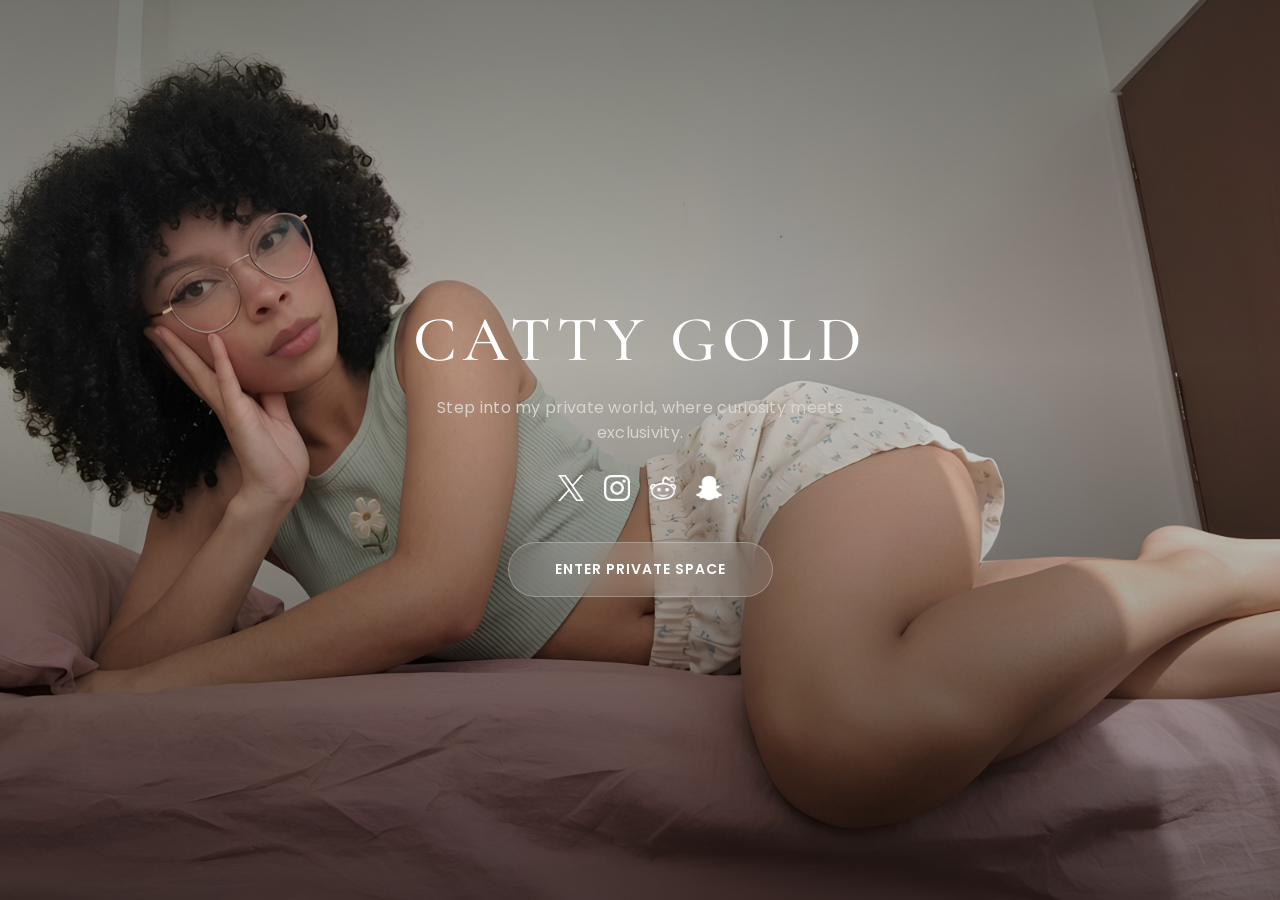
<file: index.html>
<!DOCTYPE html>
<html lang="es">
<head>
  <meta charset="UTF-8">
  <meta name="viewport" content="width=device-width, initial-scale=1.0">
  <title>Catty Gold</title>
  <link rel="icon" href="img/favicon.png" type="image/png">
  <link rel="preconnect" href="https://fonts.googleapis.com">
  <link rel="preconnect" href="https://fonts.gstatic.com" crossorigin>
  <link href="https://fonts.googleapis.com/css2?family=Cormorant+Garamond:wght@500;600&family=Poppins:wght@400;500;600&display=swap" rel="stylesheet">
  <link rel="stylesheet" href="style.css">
</head>
<body>

  <div class="fondo-landing"></div>
  <div class="overlay-landing"></div>

  <div class="landing-contenedor vista-pagina">

    <h1 class="landing-titulo">Catty Gold</h1>

    <p class="landing-texto">Step into my private world, where curiosity meets exclusivity.</p>

    <div class="landing-redes">
      <a href="https://x.com/Kitty_Cat_l0" target="_blank">
        <img src="img/x.png" alt="X (Twitter)">
      </a>
      <a href="https://www.instagram.com/catty_gold._?stkn=MTkxZTkweG84ZDV4bg==" target="_blank">
        <img src="img/instagram.png" alt="Instagram">
      </a>
      <a href="https://www.reddit.com/u/Catty_Gold/s/R7cvDO1Dnd" target="_blank">
        <img src="img/reddit.png" alt="Reddit">
      </a>
      <a href="https://www.snapchat.com/add/catty_gold?share_id=ytNeliYaeS0&locale=en-GB" target="_blank">
        <img src="img/snapchat.png" alt="Snapchat">
      </a>
    </div>

    <button id="btn-entrar" class="landing-boton">Enter Private Space</button>

  </div>

  <!-- Modal / age verification -->
  <div id="modal-edad" class="modal-overlay" hidden>
    <div class="modal-caja">
      <h2>Age Verification</h2>
      <p>This site contains material intended for adults (18+). Please confirm that you are 18 years of age or older.</p>
      <div class="modal-botones">
        <button id="btn-si" class="modal-btn si">Yes, I am 18 or older</button>
        <button id="btn-no" class="modal-btn no">No, take me back</button>
      </div>
    </div>
  </div>

  <script>
    const btnEntrar = document.getElementById('btn-entrar');
    const modal = document.getElementById('modal-edad');
    const btnSi = document.getElementById('btn-si');
    const btnNo = document.getElementById('btn-no');

    function irA(url) {
      const vista = document.querySelector('.vista-pagina');
      if (vista) vista.classList.add('pagina-saliendo');
      setTimeout(() => {
        window.location.href = url;
      }, 550);
    }

    btnEntrar.addEventListener('click', () => {
      if (sessionStorage.getItem('edadVerificada') === 'true') {
        irA('index-second.html');
      } else {
        modal.hidden = false;
      }
    });

    btnSi.addEventListener('click', () => {
      sessionStorage.setItem('edadVerificada', 'true');
      irA('index-second.html');
    });

    btnNo.addEventListener('click', () => {
      irA('index.html');
    });

    window.addEventListener('DOMContentLoaded', () => {
      const vista = document.querySelector('.vista-pagina');
      if (vista) {
        requestAnimationFrame(() => vista.classList.add('pagina-cargada'));
      }
    });
  </script>

</body>
</html>
</file>
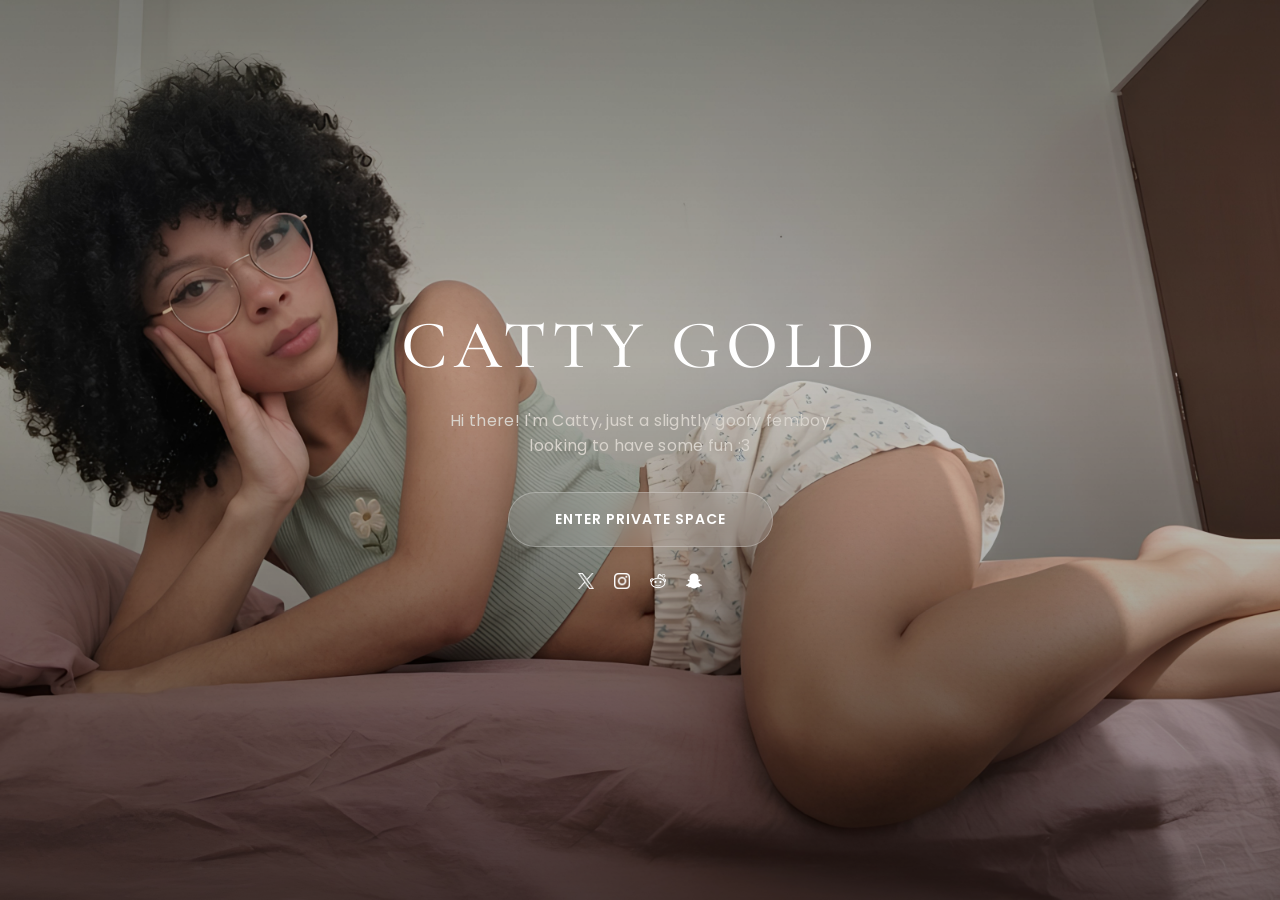
<file: index-second.html>
<!DOCTYPE html>
<html lang="es">
<head>
  <meta charset="UTF-8">
  <meta name="viewport" content="width=device-width, initial-scale=1.0">
  <title>Catty Gold</title>
  <link rel="icon" href="img/favicon.png" type="image/png">
  <link rel="preconnect" href="https://fonts.googleapis.com">
  <link rel="preconnect" href="https://fonts.gstatic.com" crossorigin>
  <link href="https://fonts.googleapis.com/css2?family=Poppins:wght@400;500;600;700&family=Oswald:wght@500;600&family=Cormorant+Garamond:wght@500&display=swap" rel="stylesheet">
  <link rel="stylesheet" href="style-second.css">
</head>
<body>

  <!-- ===================== LAYOUT A: LANDING ===================== -->
  <div id="landing" hidden>
    <div class="fondo-landing"></div>
    <div class="overlay-landing"></div>

    <div class="landing-contenedor vista-pagina" id="landing-contenido">
      <h1 class="landing-titulo">Catty Gold</h1>
      <p class="landing-texto">Hi there! I'm Catty, just a slightly goofy femboy looking to have some fun :3 </p>

      <button class="landing-boton" id="btn-entrar">ENTER PRIVATE SPACE</button>

      <div class="landing-redes">
        <a href="https://x.com/Kitty_Cat_l0" target="_blank">
          <img src="img/x.png" alt="X (Twitter)">
        </a>
        <a href="https://www.instagram.com/catty_gold._?stkn=MTkxZTkweG84ZDV4bg==" target="_blank">
          <img src="img/instagram.png" alt="Instagram">
        </a>
        <a href="https://www.reddit.com/u/Catty_Gold/s/R7cvDO1Dnd" target="_blank">
          <img src="img/reddit.png" alt="Reddit">
        </a>
        <a href="https://www.snapchat.com/add/catty_gold?share_id=ytNeliYaeS0&locale=en-GB" target="_blank">
          <img src="img/snapchat.png" alt="Snapchat">
        </a>
      </div>
    </div>
  </div>

  <div id="fondo-oscuro" hidden></div>

  <!-- ===================== LAYOUT B: ESPACIO PRIVADO ===================== -->
  <div id="espacio-privado" hidden>
    <h2 class="espacio-titulo">
      <span class="estrella-nombre">★</span>
      Catty Gold
      <span class="estrella-nombre">★</span>
    </h2>
    <div class="separador-titulo" aria-hidden="true"></div>

    <div class="escritorio-destacadas escritorio-ancho">
      <div class="escritorio-destacada escritorio-destacada--of">
        <svg class="marco-neon-card" aria-hidden="true">
          <defs>
            <filter id="brillo-neon-card-of" x="-30%" y="-30%" width="160%" height="160%">
              <feGaussianBlur in="SourceGraphic" stdDeviation="1.5" result="b1"/>
              <feGaussianBlur in="SourceGraphic" stdDeviation="5" result="b2"/>
              <feMerge>
                <feMergeNode in="b2"/>
                <feMergeNode in="b1"/>
                <feMergeNode in="SourceGraphic"/>
              </feMerge>
            </filter>
          </defs>
          <g filter="url(#brillo-neon-card-of)">
            <rect class="tc9" width="100%" height="100%" rx="24" ry="24" pathLength="100"/>
            <rect class="tc8" width="100%" height="100%" rx="24" ry="24" pathLength="100"/>
            <rect class="tc7" width="100%" height="100%" rx="24" ry="24" pathLength="100"/>
            <rect class="tc6" width="100%" height="100%" rx="24" ry="24" pathLength="100"/>
            <rect class="tc5" width="100%" height="100%" rx="24" ry="24" pathLength="100"/>
            <rect class="tc4" width="100%" height="100%" rx="24" ry="24" pathLength="100"/>
            <rect class="tc3" width="100%" height="100%" rx="24" ry="24" pathLength="100"/>
            <rect class="tc2" width="100%" height="100%" rx="24" ry="24" pathLength="100"/>
            <rect class="tc1" width="100%" height="100%" rx="24" ry="24" pathLength="100"/>
          </g>
        </svg>
        <svg class="marco-neon-card marco-neon-card-b" aria-hidden="true">
          <g filter="url(#brillo-neon-card-of)">
            <rect class="tc9" width="100%" height="100%" rx="24" ry="24" pathLength="100"/>
            <rect class="tc8" width="100%" height="100%" rx="24" ry="24" pathLength="100"/>
            <rect class="tc7" width="100%" height="100%" rx="24" ry="24" pathLength="100"/>
            <rect class="tc6" width="100%" height="100%" rx="24" ry="24" pathLength="100"/>
            <rect class="tc5" width="100%" height="100%" rx="24" ry="24" pathLength="100"/>
            <rect class="tc4" width="100%" height="100%" rx="24" ry="24" pathLength="100"/>
            <rect class="tc3" width="100%" height="100%" rx="24" ry="24" pathLength="100"/>
            <rect class="tc2" width="100%" height="100%" rx="24" ry="24" pathLength="100"/>
            <rect class="tc1" width="100%" height="100%" rx="24" ry="24" pathLength="100"/>
          </g>
        </svg>
        <a href="https://onlyfans.com/catty_gold" class="tarjeta destacada" target="_blank">
          <img src="img/banner3.png" alt="OnlyFans | Catty Gold">
        </a>
      </div>

      <div class="escritorio-destacada escritorio-destacada--fansly">
        <svg class="marco-neon-card" aria-hidden="true">
          <defs>
            <filter id="brillo-neon-card-fansly" x="-30%" y="-30%" width="160%" height="160%">
              <feGaussianBlur in="SourceGraphic" stdDeviation="1.5" result="b1"/>
              <feGaussianBlur in="SourceGraphic" stdDeviation="5" result="b2"/>
              <feMerge>
                <feMergeNode in="b2"/>
                <feMergeNode in="b1"/>
                <feMergeNode in="SourceGraphic"/>
              </feMerge>
            </filter>
          </defs>
          <g filter="url(#brillo-neon-card-fansly)">
            <rect class="tc9" width="100%" height="100%" rx="24" ry="24" pathLength="100"/>
            <rect class="tc8" width="100%" height="100%" rx="24" ry="24" pathLength="100"/>
            <rect class="tc7" width="100%" height="100%" rx="24" ry="24" pathLength="100"/>
            <rect class="tc6" width="100%" height="100%" rx="24" ry="24" pathLength="100"/>
            <rect class="tc5" width="100%" height="100%" rx="24" ry="24" pathLength="100"/>
            <rect class="tc4" width="100%" height="100%" rx="24" ry="24" pathLength="100"/>
            <rect class="tc3" width="100%" height="100%" rx="24" ry="24" pathLength="100"/>
            <rect class="tc2" width="100%" height="100%" rx="24" ry="24" pathLength="100"/>
            <rect class="tc1" width="100%" height="100%" rx="24" ry="24" pathLength="100"/>
          </g>
        </svg>
        <svg class="marco-neon-card marco-neon-card-b" aria-hidden="true">
          <g filter="url(#brillo-neon-card-fansly)">
            <rect class="tc9" width="100%" height="100%" rx="24" ry="24" pathLength="100"/>
            <rect class="tc8" width="100%" height="100%" rx="24" ry="24" pathLength="100"/>
            <rect class="tc7" width="100%" height="100%" rx="24" ry="24" pathLength="100"/>
            <rect class="tc6" width="100%" height="100%" rx="24" ry="24" pathLength="100"/>
            <rect class="tc5" width="100%" height="100%" rx="24" ry="24" pathLength="100"/>
            <rect class="tc4" width="100%" height="100%" rx="24" ry="24" pathLength="100"/>
            <rect class="tc3" width="100%" height="100%" rx="24" ry="24" pathLength="100"/>
            <rect class="tc2" width="100%" height="100%" rx="24" ry="24" pathLength="100"/>
            <rect class="tc1" width="100%" height="100%" rx="24" ry="24" pathLength="100"/>
          </g>
        </svg>
        <a href="https://fansly.com/Catty_Gold/posts" class="tarjeta destacada" target="_blank">
          <img src="img/banner.png" alt="Fansly | Catty Gold">
        </a>
      </div>

      <div class="escritorio-gloss" aria-hidden="true"></div>
    </div>

    <div class="escritorio-columnas escritorio-ancho">

      <!--
        AVISO: esta columna ("Watch me live on:" con Chaturbate y
        Stripchat) está desactivada a pedido del usuario. Se deja
        el HTML tal cual por si se quiere reactivar más adelante:
        para volver a mostrarla, basta con quitar la clase
        "layout-b-desactivado" de abajo (ver esa clase en el CSS).
      -->
      <div class="escritorio-columna layout-b-desactivado">
        <h2 class="titulo-seccion">Watch me live on:</h2>
        <div class="fila-tarjetas">
          <a href="https://chaturbate.com/catty_gold" class="tarjeta" target="_blank">
            <img src="img/chaturbate.png" alt="" class="icono-tarjeta">
            <span>Chaturbate</span>
          </a>
          <a href="https://es.stripchat.com/Catty_Gold/profile" class="tarjeta" target="_blank">
            <img src="img/stripchat.png" alt="" class="icono-tarjeta">
            <span>Stripchat</span>
          </a>
        </div>
      </div>

      <div class="escritorio-columna">
        <h2 class="titulo-seccion">Want to help me? Sure ;)</h2>
        <div class="fila-imagenes">
          <a href="https://throne.com/catty_gold" class="tarjeta" target="_blank">
            <img src="img/throne.png" alt="Throne" class="icono-centro">
          </a>
          <a href="https://catty-shop.fourthwall.com/password" class="tarjeta" target="_blank">
            <img src="img/fourthwall.png" alt="Fourthwall" class="icono-centro">
          </a>
          <a href="https://buymeacoffee.com/cattygold1u" class="tarjeta" target="_blank">
            <img src="img/buymeacoffee.png" alt="Buy Me a Coffee" class="icono-centro">
          </a>
        </div>
      </div>
    </div>

    <div class="redes">
      <a href="https://x.com/Kitty_Cat_l0" target="_blank">
        <img src="img/x.png" alt="X (Twitter)">
      </a>
      <a href="https://www.instagram.com/catty_gold._?stkn=MTkxZTkweG84ZDV4bg==" target="_blank">
        <img src="img/instagram.png" alt="Instagram">
      </a>
      <a href="https://www.reddit.com/u/Catty_Gold/s/R7cvDO1Dnd" target="_blank">
        <img src="img/reddit.png" alt="Reddit">
      </a>
      <a href="https://www.snapchat.com/add/catty_gold?share_id=ytNeliYaeS0&locale=en-GB" target="_blank">
        <img src="img/snapchat.png" alt="Snapchat">
      </a>
    </div>
  </div>

  <!-- ===================== PÁGINA MÓVIL ===================== -->
  <div class="fondo-blur" id="fondo-blur-enlaces" hidden></div>

  <div class="contenedor" id="pagina-enlaces" hidden>
    <div class="vista-pagina" id="vista-enlaces">

      <div class="perfil">
        <div class="banner-wrap">
          <img src="img/banner2.png" alt="" class="banner-img">
        </div>

        <div class="foto-contenedor">
          <img src="img/profile.png" alt="Foto de perfil" class="foto-perfil">
        </div>

        <h1>
          <span class="estrella-nombre">★</span>
          Catty Gold
          <span class="estrella-nombre">★</span>
        </h1>

        <div class="separador-titulo" aria-hidden="true"></div>

        <p class="bio">Hi everyone, I'm Catty, just a slightly goofy femboy looking to have some fun. Here are my links below, meow :3</p>

        <div class="redes">
          <a href="https://x.com/Kitty_Cat_l0" target="_blank">
            <img src="img/x.png" alt="X (Twitter)">
          </a>
          <a href="https://www.instagram.com/catty_gold._?stkn=MTkxZTkweG84ZDV4bg==" target="_blank">
            <img src="img/instagram.png" alt="Instagram">
          </a>
          <a href="https://www.reddit.com/u/Catty_Gold/s/R7cvDO1Dnd" target="_blank">
            <img src="img/reddit.png" alt="Reddit">
          </a>
          <a href="https://www.snapchat.com/add/catty_gold?share_id=ytNeliYaeS0&locale=en-GB" target="_blank">
            <img src="img/snapchat.png" alt="Snapchat">
          </a>
        </div>
      </div>

      <div class="enlaces">
        <a href="https://onlyfans.com/catty_gold" class="tarjeta onlyfans" target="_blank">
          <span>🤍 Onlyfans | Catty_Gold 🤍</span>
        </a>

        <p class="separador-or">Or</p>

        <div class="fansly-marco">
          <svg class="marco-neon-card" aria-hidden="true">
            <defs>
              <filter id="brillo-neon-card" x="-30%" y="-30%" width="160%" height="160%">
                <feGaussianBlur in="SourceGraphic" stdDeviation="1.5" result="b1"/>
                <feGaussianBlur in="SourceGraphic" stdDeviation="5" result="b2"/>
                <feMerge>
                  <feMergeNode in="b2"/>
                  <feMergeNode in="b1"/>
                  <feMergeNode in="SourceGraphic"/>
                </feMerge>
              </filter>
            </defs>
            <g filter="url(#brillo-neon-card)">
              <rect class="tc9" width="100%" height="100%" rx="24" ry="24" pathLength="100"/>
              <rect class="tc8" width="100%" height="100%" rx="24" ry="24" pathLength="100"/>
              <rect class="tc7" width="100%" height="100%" rx="24" ry="24" pathLength="100"/>
              <rect class="tc6" width="100%" height="100%" rx="24" ry="24" pathLength="100"/>
              <rect class="tc5" width="100%" height="100%" rx="24" ry="24" pathLength="100"/>
              <rect class="tc4" width="100%" height="100%" rx="24" ry="24" pathLength="100"/>
              <rect class="tc3" width="100%" height="100%" rx="24" ry="24" pathLength="100"/>
              <rect class="tc2" width="100%" height="100%" rx="24" ry="24" pathLength="100"/>
              <rect class="tc1" width="100%" height="100%" rx="24" ry="24" pathLength="100"/>
            </g>
          </svg>

          <svg class="marco-neon-card marco-neon-card-b" aria-hidden="true">
            <g filter="url(#brillo-neon-card)">
              <rect class="tc9" width="100%" height="100%" rx="24" ry="24" pathLength="100"/>
              <rect class="tc8" width="100%" height="100%" rx="24" ry="24" pathLength="100"/>
              <rect class="tc7" width="100%" height="100%" rx="24" ry="24" pathLength="100"/>
              <rect class="tc6" width="100%" height="100%" rx="24" ry="24" pathLength="100"/>
              <rect class="tc5" width="100%" height="100%" rx="24" ry="24" pathLength="100"/>
              <rect class="tc4" width="100%" height="100%" rx="24" ry="24" pathLength="100"/>
              <rect class="tc3" width="100%" height="100%" rx="24" ry="24" pathLength="100"/>
              <rect class="tc2" width="100%" height="100%" rx="24" ry="24" pathLength="100"/>
              <rect class="tc1" width="100%" height="100%" rx="24" ry="24" pathLength="100"/>
            </g>
          </svg>

          <a href="https://fansly.com/Catty_Gold/posts" class="tarjeta destacada" target="_blank">
            <img src="img/banner.png" alt="Fansly | Catty Gold">
          </a>
        </div>

        <div class="fila-imagenes">
          <a href="https://buymeacoffee.com/cattygold1u" class="tarjeta" target="_blank">
            <img src="img/buymeacoffee.png" alt="Buy Me a Coffee" class="icono-centro">
          </a>
          <a href="https://throne.com/catty_gold" class="tarjeta" target="_blank">
            <img src="img/throne.png" alt="Throne" class="icono-centro">
          </a>
          <a href="https://catty-shop.fourthwall.com/password" class="tarjeta" target="_blank">
            <img src="img/fourthwall.png" alt="Fourthwall" class="icono-centro">
          </a>
        </div>

        <div class="separador" aria-hidden="true"></div>

        <h2 class="titulo-seccion">Watch me live on:</h2>

        <div class="fila-tarjetas">
          <a href="https://chaturbate.com/catty_gold" class="tarjeta" target="_blank">
            <img src="img/chaturbate.png" alt="" class="icono-tarjeta">
            <span>Chaturbate</span>
          </a>
          <a href="https://es.stripchat.com/Catty_Gold/profile" class="tarjeta" target="_blank">
            <img src="img/stripchat.png" alt="" class="icono-tarjeta">
            <span>Stripchat</span>
          </a>
        </div>
      </div>

    </div>
  </div>

  <script>
    document.addEventListener('DOMContentLoaded', () => {
      const esEscritorio = window.matchMedia('(min-width: 768px)').matches;
      const landing = document.getElementById('landing');
      const landingContenido = document.getElementById('landing-contenido');
      const fondoOscuro = document.getElementById('fondo-oscuro');
      const espacioPrivado = document.getElementById('espacio-privado');
      const pagina = document.getElementById('pagina-enlaces');
      const fondoBlur = document.getElementById('fondo-blur-enlaces');
      const vistaEnlaces = document.getElementById('vista-enlaces');

      const TIEMPO_ENTRADA_MS = 2900;

      function activarNeonTrasCarga(el) {
        el.classList.remove('listo');
        window.setTimeout(() => el.classList.add('listo'), TIEMPO_ENTRADA_MS);
      }

      if (!esEscritorio) {
        landing.hidden = true;
        fondoBlur.hidden = false;
        pagina.hidden = false;
        requestAnimationFrame(() => vistaEnlaces.classList.add('pagina-cargada'));
        return;
      }

      landing.hidden = false;
      requestAnimationFrame(() => landingContenido.classList.add('pagina-cargada'));

      document.getElementById('btn-entrar').addEventListener('click', () => {
        fondoOscuro.hidden = false;
        void fondoOscuro.offsetHeight;

        fondoOscuro.addEventListener('animationend', () => {
          landing.hidden = true;
          espacioPrivado.hidden = false;
          activarNeonTrasCarga(espacioPrivado);
        }, { once: true });

        requestAnimationFrame(() => {
          requestAnimationFrame(() => {
            fondoOscuro.classList.add('subiendo');
          });
        });
      });
    });
  </script>

</body>
</html>
</file>
<file: style.css>
* {
  margin: 0;
  padding: 0;
  box-sizing: border-box;
  font-family: 'Poppins', sans-serif;
}

html, body {
  height: 100%;
}

body {
  background-color: #1a1512;
  overflow-x: hidden;
}

.fondo-landing {
  position: fixed;
  inset: 0;
  z-index: -2;
  background: url('img/home.png') center / cover no-repeat;
}

/* Solo en celular: mostrar más la parte izquierda de la foto de fondo (home.png) */
@media (max-width: 767px) {
  .fondo-landing {
    background-position: 23% center;
  }
}

.overlay-landing {
  position: fixed;
  inset: 0;
  z-index: -1;
  background: linear-gradient(
    to bottom,
    rgba(0, 0, 0, 0.35) 0%,
    rgba(0, 0, 0, 0.15) 40%,
    rgba(0, 0, 0, 0.55) 100%
  );
}

.landing-contenedor {
  min-height: 100vh;
  display: flex;
  flex-direction: column;
  align-items: center;
  justify-content: center;
  text-align: center;
  padding: 40px 20px;
  color: white;
}

.landing-titulo {
  font-family: 'Cormorant Garamond', serif;
  font-weight: 500;
  font-size: clamp(38px, 7vw, 64px);
  text-transform: uppercase;
  letter-spacing: 6px;
  line-height: 1.15;
  max-width: 700px;
}

.landing-texto {
  margin-top: 18px;
  font-size: clamp(13px, 2vw, 16px);
  color: #d8d3cc;
  max-width: 420px;
  letter-spacing: 0.3px;
}

.landing-redes {
  display: flex;
  gap: 20px;
  justify-content: center;
  margin-top: 30px;
}

.landing-redes a {
  transition:
    transform 0.45s cubic-bezier(0.22, 1, 0.36, 1),
    opacity 0.45s ease,
    filter 0.45s ease;
}

.landing-redes img {
  width: 26px;
  height: 26px;
  animation: glitch-icono-landing 5s infinite;
}

.landing-redes a:nth-child(2) img { animation-delay: 0.15s; }
.landing-redes a:nth-child(3) img { animation-delay: 0.3s; }
.landing-redes a:nth-child(4) img { animation-delay: 0.45s; }

@keyframes glitch-icono-landing {
  0%, 85%, 100% {
    transform: translate(0, 0) scale(1);
    filter: none;
  }
  86% {
    transform: translate(-6px, 2px) scale(1.15);
    filter: drop-shadow(3px 0 #ff00ea);
  }
  88% {
    transform: translate(6px, -2px) scale(1.15);
    filter: drop-shadow(-3px 0 #00fff2);
  }
  90% {
    transform: translate(-4px, 0) scale(1.1);
    filter: drop-shadow(3px 0 #00fff2);
  }
  92% {
    transform: translate(4px, 2px) scale(1);
    filter: none;
  }
}

@media (hover: hover) {
  .landing-redes:hover a:not(:hover) {
    opacity: 0.55;
  }

  .landing-redes a:hover {
    transform: scale(1.25);
    filter: drop-shadow(0 0 8px rgba(255, 255, 255, 0.55));
  }
}

.landing-boton {
  margin-top: 34px;
  background: rgba(255, 255, 255, 0.12);
  backdrop-filter: blur(15px);
  -webkit-backdrop-filter: blur(15px);
  border: 1px solid rgba(255, 255, 255, 0.25);
  color: white;
  font-family: 'Poppins', sans-serif;
  font-size: 14px;
  font-weight: 600;
  letter-spacing: 1px;
  text-transform: uppercase;
  padding: 16px 46px;
  border-radius: 999px;
  cursor: pointer;
  transition: 0.3s;
}

@media (hover: hover) {
  .landing-boton:hover {
    background: rgba(255, 255, 255, 0.22);
    transform: translateY(-2px);
  }
}

/* --- TRANSICIÓN ELEGANTE ENTRE PÁGINAS --- */

.vista-pagina {
  opacity: 0;
}

.vista-pagina.pagina-cargada {
  animation: entrada-pagina 0.75s cubic-bezier(0.16, 1, 0.3, 1) forwards;
}

.vista-pagina.pagina-saliendo {
  animation: salida-pagina 0.55s cubic-bezier(0.7, 0, 0.84, 0) forwards;
}

@keyframes entrada-pagina {
  from { opacity: 0; transform: translateY(28px); }
  to   { opacity: 1; transform: translateY(0); }
}

@keyframes salida-pagina {
  from { opacity: 1; transform: translateY(0); }
  to   { opacity: 0; transform: translateY(-55px); }
}

/* --- MODAL DE VERIFICACIÓN DE EDAD --- */

.modal-overlay {
  position: fixed;
  inset: 0;
  background: rgba(0, 0, 0, 0.75);
  display: flex;
  align-items: center;
  justify-content: center;
  z-index: 100;
  padding: 20px;
}

.modal-overlay[hidden] {
  display: none;
}

.modal-caja {
  background: #1e1e1e;
  border: 1px solid rgba(255, 255, 255, 0.15);
  border-radius: 20px;
  padding: 30px;
  max-width: 360px;
  text-align: center;
  color: white;
}

.modal-caja h2 {
  font-size: 20px;
  margin-bottom: 12px;
}

.modal-caja p {
  font-size: 14px;
  color: #ccc;
  margin-bottom: 24px;
}

.modal-botones {
  display: flex;
  flex-direction: column;
  gap: 10px;
}

.modal-btn {
  padding: 12px;
  border-radius: 999px;
  border: none;
  font-size: 15px;
  font-weight: 600;
  cursor: pointer;
  transition: 0.2s;
}

.modal-btn.si {
  background: #ffffff;
  color: #1e1e1e;
}

.modal-btn.si:hover {
  background: #e0e0e0;
}

.modal-btn.no {
  background: transparent;
  border: 1px solid rgba(255, 255, 255, 0.3);
  color: white;
}

.modal-btn.no:hover {
  background: rgba(255, 255, 255, 0.1);
}
</file>
<file: style-second.css>
/* =========================================================
   VARIABLES Y RESET
   ========================================================= */
:root {
  --magenta: #ff00ea;
  --azul: #00a2ff;
  --morado-fansly: #9d5cd9;
  --entrada-inicio: 0.3s;
  --entrada-duracion: 1.3s;
  --entrada-paso: 0.12s;
}

* {
  margin: 0;
  padding: 0;
  box-sizing: border-box;
  font-family: Arial, sans-serif;
}

html, body {
  height: 100%;
}

body {
  background-color: #2b2b2b;
  overflow-x: hidden;
}

[hidden] {
  display: none !important;
}

/* =========================================================
   FONDO Y CONTENEDOR PRINCIPAL
   ========================================================= */
.fondo-blur {
  position: fixed;
  inset: 0;
  z-index: -1;
  background: url('img/fondo.png') center / cover no-repeat;
  filter: blur(3px) brightness(0.6);
  transform: scale(1.1);
}

.contenedor {
  position: relative;
  min-height: 100vh;
  padding: 40px 20px;
  color: white;
  background:
    linear-gradient(rgba(0, 0, 0, 0.15), rgba(0, 0, 0, 0.15)),
    url('img/fondo.jpg') 65% top / cover no-repeat;
  display: flex;
  flex-direction: column;
  align-items: center;
}

.vista-pagina {
  display: flex;
  flex-direction: column;
  align-items: center;
  width: 100%;
  opacity: 0;
}

.vista-pagina.pagina-cargada {
  animation: entrada-pagina 0.75s cubic-bezier(0.16, 1, 0.3, 1) forwards;
}

.vista-pagina.pagina-saliendo {
  animation: salida-pagina 0.55s cubic-bezier(0.7, 0, 0.84, 0) forwards;
}

@keyframes entrada-pagina {
  from { opacity: 0; transform: translateY(28px); }
  to   { opacity: 1; transform: translateY(0); }
}

@keyframes salida-pagina {
  from { opacity: 1; transform: translateY(0); }
  to   { opacity: 0; transform: translateY(-55px); }
}

/* =========================================================
   PERFIL (título principal — móvil)
   ========================================================= */
.perfil {
  position: relative;
  text-align: center;
  margin-bottom: 26px;
}

.banner-wrap {
  margin: -40px -20px 0 -20px;
  width: calc(100% + 40px);
  overflow: hidden;
  line-height: 0;
}

.banner-img {
  width: 100%;
  height: auto;
  aspect-ratio: 1600 / 500;
  object-fit: cover;
  display: block;
}

.foto-contenedor {
  position: relative;
  z-index: 2;
  display: flex;
  align-items: center;
  justify-content: center;
  margin-top: -50px;
}

.foto-perfil {
  width: 100px;
  height: 100px;
  border-radius: 50%;
  object-fit: cover;
  border: 1px solid #ffffff;
}

.perfil h1 {
  margin-top: 12px;
  font-size: 25.6px;
  font-family: 'Poppins', sans-serif;
  font-weight: 600;
  display: flex;
  align-items: center;
  justify-content: center;
  gap: 11px;
}

.estrella-nombre {
  font-size: 20.8px;
  color: #ffffff;
  line-height: 1;
  text-shadow:
    0 0 6px rgba(255, 255, 255, 0.95),
    0 0 16px rgba(255, 255, 255, 0.7);
}

.separador {
  width: 100%;
  height: 1px;
  margin-top: 10px;
  background: linear-gradient(
    90deg,
    transparent,
    rgba(255, 255, 255, 0.85) 20%,
    rgba(255, 255, 255, 0.85) 80%,
    transparent
  );
  box-shadow: 0 0 8px rgba(255, 255, 255, 0.35);
}

/* Separador elegante y minimalista bajo los títulos "Catty Gold"
   (versión con línea + rombo central). En el layout B (más abajo,
   dentro de "ESPACIO PRIVADO") se sobrescribe para quitar el rombo,
   acercarlo más al título y alargar la línea. */
.separador-titulo {
  position: relative;
  width: 46px;
  height: 1px;
  margin: 12px auto 0;
  background: linear-gradient(
    90deg,
    transparent,
    rgba(255, 255, 255, 0.8),
    transparent
  );
}

.separador-titulo::before {
  content: "";
  position: absolute;
  top: 50%;
  left: 50%;
  width: 4px;
  height: 4px;
  transform: translate(-50%, -50%) rotate(45deg);
  background: rgba(255, 255, 255, 0.9);
  box-shadow: 0 0 6px rgba(255, 255, 255, 0.6);
}

.bio {
  margin-top: 12px;
  font-size: clamp(11px, 3.1vw, 13px);
  color: #ccc;
  text-wrap: balance;
}

/* =========================================================
   REDES SOCIALES (perfil móvil, landing y espacio privado)
   ========================================================= */
.redes {
  display: flex;
  gap: 15px;
  justify-content: center;
  margin-top: 12px;
}

.redes a {
  transition:
    transform 0.45s cubic-bezier(0.22, 1, 0.36, 1),
    opacity 0.45s ease,
    filter 0.45s ease;
}

.redes img {
  width: 15px;
  height: 15px;
  animation: glitch-icono 5s infinite;
}

.redes a:nth-child(2) img { animation-delay: 0.15s; }
.redes a:nth-child(3) img { animation-delay: 0.3s; }
.redes a:nth-child(4) img { animation-delay: 0.45s; }

@keyframes glitch-icono {
  0%, 85%, 100% {
    transform: translate(0, 0) scale(1);
    filter: none;
  }
  86% {
    transform: translate(-6px, 2px) scale(1.15);
    filter: drop-shadow(3px 0 #ff00ea);
  }
  88% {
    transform: translate(6px, -2px) scale(1.15);
    filter: drop-shadow(-3px 0 #00fff2);
  }
  90% {
    transform: translate(-4px, 0) scale(1.1);
    filter: drop-shadow(3px 0 #00fff2);
  }
  92% {
    transform: translate(4px, 2px) scale(1);
    filter: none;
  }
}

@media (hover: hover) {
  .redes:hover a:not(:hover) {
    opacity: 0.55;
  }

  .redes a:hover {
    transform: scale(1.25);
    filter: drop-shadow(0 0 8px rgba(255, 255, 255, 0.55));
  }
}

/* Iconos de redes del Layout A, debajo del botón "ENTER PRIVATE SPACE" */
.landing-redes {
  display: flex;
  gap: 20px;
  justify-content: center;
  margin-top: 26px;
}

.landing-redes a {
  transition:
    transform 0.45s cubic-bezier(0.22, 1, 0.36, 1),
    opacity 0.45s ease,
    filter 0.45s ease;
}

.landing-redes img {
  width: 16px;
  height: 16px;
  animation: glitch-icono 5s infinite;
}

.landing-redes a:nth-child(2) img { animation-delay: 0.15s; }
.landing-redes a:nth-child(3) img { animation-delay: 0.3s; }
.landing-redes a:nth-child(4) img { animation-delay: 0.45s; }

@media (hover: hover) {
  .landing-redes:hover a:not(:hover) {
    opacity: 0.55;
  }

  .landing-redes a:hover {
    transform: scale(1.25);
    filter: drop-shadow(0 0 8px rgba(255, 255, 255, 0.55));
  }
}

/* =========================================================
   TARJETAS / ENLACES
   ========================================================= */
.enlaces {
  width: 100%;
  max-width: 400px;
  display: flex;
  flex-direction: column;
  gap: 10px;
}

.tarjeta {
  background: rgba(255, 255, 255, 0.125);
  backdrop-filter: blur(15px);
  -webkit-backdrop-filter: blur(15px);
  border: 1px solid rgba(255, 255, 255, 0.225);
  border-radius: 999px;
  padding: 7.3px 9.1px;
  display: flex;
  align-items: center;
  justify-content: center;
  gap: 5.6px;
  text-decoration: none;
  color: white;
  font-weight: 500;
  transition:
    transform 0.4s cubic-bezier(0.22, 1, 0.36, 1),
    background 0.4s ease,
    box-shadow 0.4s ease;
  box-shadow: 0 4px 12px rgba(0, 0, 0, 0.15);
}

@media (hover: hover) {
  .tarjeta:hover {
    transform: scale(1.035) translateY(-3px);
    background: rgba(255, 255, 255, 0.2);
    box-shadow:
      0 0 18px rgba(255, 255, 255, 0.35),
      0 6px 16px rgba(0, 0, 0, 0.2);
  }
}

.icono-centro,
.icono-tarjeta {
  object-fit: contain;
  display: block;
}

.icono-centro {
  width: 14px;
  height: 14px;
}

.icono-tarjeta {
  width: 12px;
  height: 12px;
}

.fila-imagenes,
.fila-tarjetas {
  display: flex;
  gap: 7px;
}

.fila-imagenes .tarjeta,
.fila-tarjetas .tarjeta {
  flex: 1;
  min-width: 0;
  padding: 6.4px 4.6px;
}

.fila-tarjetas .tarjeta {
  gap: 4.2px;
  font-size: 12px;
  white-space: nowrap;
}

.titulo-seccion {
  font-family: 'Oswald', sans-serif;
  font-weight: 600;
  font-size: 21.6px;
  letter-spacing: 0.5px;
  text-transform: uppercase;
  text-align: center;
  margin-top: 8px;
  margin-bottom: -4px;
}

/* =========================================================
   TARJETA ONLYFANS (móvil — texto con degradado)
   ========================================================= */
.tarjeta.onlyfans {
  position: relative;
  overflow: hidden;
  padding: 16px 20px;
  background: linear-gradient(90deg, #c97b8c, #d9b26b);
  backdrop-filter: none;
  -webkit-backdrop-filter: none;
  border: 1px solid rgba(255, 255, 255, 0.3);
  box-shadow: 0 4px 12px rgba(0, 0, 0, 0.15);
  transition:
    transform 0.4s cubic-bezier(0.22, 1, 0.36, 1),
    box-shadow 0.4s ease,
    filter 0.4s ease;
}

.tarjeta.onlyfans .icono-centro { width: 28px; height: 28px; }
.tarjeta.onlyfans .icono-tarjeta { width: 24px; height: 24px; }

.tarjeta.onlyfans::before,
.tarjeta.onlyfans::after {
  content: "";
  position: absolute;
  top: 0;
  left: -60%;
  width: 45%;
  height: 100%;
  transform: skewX(-20deg);
  pointer-events: none;
}

.tarjeta.onlyfans::before {
  background: linear-gradient(
    120deg,
    transparent 0%,
    rgba(255, 255, 255, 0.25) 50%,
    transparent 100%
  );
  animation: shine-sweep 3.4s ease-in-out infinite;
}

.tarjeta.onlyfans::after {
  background: linear-gradient(
    120deg,
    transparent 0%,
    rgba(255, 255, 255, 0.8) 50%,
    transparent 100%
  );
  opacity: 0;
}

@keyframes shine-sweep {
  0%   { left: -60%; }
  55%  { left: 130%; }
  100% { left: 130%; }
}

@keyframes shine-sweep-hover {
  0%   { left: -60%; opacity: 1; }
  100% { left: 130%; opacity: 1; }
}

@media (hover: hover) {
  .tarjeta.onlyfans:hover {
    transform: scale(1.035) translateY(-3px);
    filter: brightness(1.1);
    box-shadow:
      0 0 20px rgba(217, 178, 107, 0.55),
      0 6px 16px rgba(0, 0, 0, 0.2);
  }

  .tarjeta.onlyfans:hover::after {
    animation: shine-sweep-hover 0.85s ease-in-out;
  }
}

/* =========================================================
   TARJETA FANSLY (móvil)
   ========================================================= */
.separador-or {
  font-family: 'Oswald', sans-serif;
  font-weight: 500;
  font-size: 14px;
  letter-spacing: 1px;
  text-transform: uppercase;
  text-align: center;
  color: rgba(255, 255, 255, 0.55);
  margin: -4px 0;
}

.fansly-marco {
  position: relative;
  border-radius: 24px;
  transition:
    transform 0.4s cubic-bezier(0.22, 1, 0.36, 1),
    box-shadow 0.4s ease;
}

@media (hover: hover) {
  .fansly-marco:hover {
    transform: scale(1.035) translateY(-3px);
    box-shadow:
      0 0 22px rgba(157, 92, 217, 0.65),
      0 6px 16px rgba(0, 0, 0, 0.25);
  }
}

.fansly-marco .tarjeta.destacada {
  position: relative;
  width: 100%;
  padding: 0;
  overflow: hidden;
  border-radius: 24px;
  transform: none !important;
}

.fansly-marco .tarjeta.destacada img {
  width: 100%;
  display: block;
  transition: transform 0.5s cubic-bezier(0.22, 1, 0.36, 1);
}

@media (hover: hover) {
  .fansly-marco .tarjeta.destacada:hover img {
    transform: scale(1.06);
  }
}

.fansly-marco .tarjeta.destacada::before,
.fansly-marco .tarjeta.destacada::after {
  content: "";
  position: absolute;
  top: 0;
  left: -60%;
  width: 45%;
  height: 100%;
  transform: skewX(-20deg);
  pointer-events: none;
}

.fansly-marco .tarjeta.destacada::before {
  background: linear-gradient(
    120deg,
    transparent 0%,
    rgba(255, 255, 255, 0.25) 50%,
    transparent 100%
  );
  animation: shine-sweep 3.4s ease-in-out infinite;
  animation-delay: 1.1s;
}

.fansly-marco .tarjeta.destacada::after {
  background: linear-gradient(
    120deg,
    transparent 0%,
    rgba(157, 92, 217, 0.85) 50%,
    transparent 100%
  );
  opacity: 0;
}

@media (hover: hover) {
  .fansly-marco:hover .tarjeta.destacada::after {
    animation: shine-sweep-hover 0.85s ease-in-out;
  }
}

/* =========================================================
   MARCO NEÓN (cometas) — sobre OF y Fansly
   ========================================================= */
.marco-neon-card {
  --neon-a: var(--magenta);
  --neon-b: var(--azul);
  position: absolute;
  top: 0;
  left: 0;
  width: 100%;
  height: 100%;
  overflow: visible;
  pointer-events: none;
  z-index: 5;
  animation: aparecer-marco 2s ease-out backwards;
}

.marco-neon-card-b {
  --neon-a: var(--azul);
  --neon-b: var(--magenta);
  transform: rotate(180deg);
}

.marco-neon-card rect {
  fill: none;
  stroke-linecap: round;
  stroke-linejoin: round;
  animation:
    recorrer 2.67s linear infinite,
    color-neon 2.67s ease-in-out infinite;
}

.marco-neon-card .tc1 { stroke-width: 7;    stroke-dasharray: 2 98;  --ini: 2;  --fin: -98; }
.marco-neon-card .tc2 { stroke-width: 5;    stroke-dasharray: 8 92;  --ini: 8;  --fin: -92; opacity: .55;  animation-delay: 0.033s, 0.033s; }
.marco-neon-card .tc3 { stroke-width: 3.5;  stroke-dasharray: 14 86; --ini: 14; --fin: -86; opacity: .35;  animation-delay: 0.067s, 0.067s; }
.marco-neon-card .tc4 { stroke-width: 2.2;  stroke-dasharray: 20 80; --ini: 20; --fin: -80; opacity: .2;   animation-delay: 0.1s, 0.1s; }
.marco-neon-card .tc5 { stroke-width: 1.5;  stroke-dasharray: 26 74; --ini: 26; --fin: -74; opacity: .1;   animation-delay: 0.133s, 0.133s; }
.marco-neon-card .tc6 { stroke-width: 1.1;  stroke-dasharray: 32 68; --ini: 32; --fin: -68; opacity: .08;  animation-delay: 0.167s, 0.167s; }
.marco-neon-card .tc7 { stroke-width: 0.8;  stroke-dasharray: 38 62; --ini: 38; --fin: -62; opacity: .064; animation-delay: 0.2s, 0.2s; }
.marco-neon-card .tc8 { stroke-width: 0.6;  stroke-dasharray: 44 56; --ini: 44; --fin: -56; opacity: .051; animation-delay: 0.233s, 0.233s; }
.marco-neon-card .tc9 { stroke-width: 0.4;  stroke-dasharray: 50 50; --ini: 50; --fin: -50; opacity: .041; animation-delay: 0.267s, 0.267s; }

@keyframes recorrer {
  from { stroke-dashoffset: var(--ini); }
  to   { stroke-dashoffset: var(--fin); }
}

@keyframes color-neon {
  0%, 100% { stroke: var(--neon-a); }
  50%      { stroke: var(--neon-b); }
}

@keyframes aparecer-marco {
  from { opacity: 0; }
}

/* =========================================================
   ANIMACIÓN DE ENTRADA ESCALONADA
   ========================================================= */
.foto-contenedor,
.perfil h1,
.separador-titulo,
.bio,
.redes,
.landing-redes,
.tarjeta,
.separador-or,
.separador,
.titulo-seccion,
.espacio-titulo {
  animation: aparecer var(--entrada-duracion) cubic-bezier(0.16, 1, 0.3, 1) backwards;
  animation-delay: calc(var(--entrada-inicio) + var(--i, 0) * var(--entrada-paso));
}

.foto-contenedor          { --i: 0; }
.perfil h1                { --i: 1; }
.separador-titulo         { --i: 2; }
.bio                      { --i: 3; }
.redes                    { --i: 4; }
.landing-redes            { --i: 3; }
.espacio-titulo           { --i: 4; }
.tarjeta.onlyfans         { --i: 5; }
.separador-or             { --i: 5.5; }
.tarjeta.destacada        { --i: 6; }
.fila-imagenes .tarjeta   { --i: 7; }
.separador                { --i: 8; }
.titulo-seccion           { --i: 9; }
.fila-tarjetas .tarjeta   { --i: 10; }

@keyframes aparecer {
  from { opacity: 0; transform: translateY(16px); }
  to   { opacity: 1; transform: translateY(0); }
}

/* =========================================================
   LANDING (layout A)
   ========================================================= */
.landing-titulo,
.landing-texto,
.landing-boton {
  font-family: 'Poppins', sans-serif;
}

.fondo-landing {
  position: fixed;
  inset: 0;
  z-index: -2;
  background: url('img/home.png') center / cover no-repeat;
}

.overlay-landing {
  position: fixed;
  inset: 0;
  z-index: -1;
  background: linear-gradient(
    to bottom,
    rgba(0, 0, 0, 0.35) 0%,
    rgba(0, 0, 0, 0.15) 40%,
    rgba(0, 0, 0, 0.55) 100%
  );
}

.landing-contenedor {
  min-height: 100vh;
  display: flex;
  flex-direction: column;
  align-items: center;
  justify-content: center;
  text-align: center;
  padding: 40px 20px;
  color: white;
}

.landing-titulo {
  font-family: 'Cormorant Garamond', serif;
  font-weight: 500;
  font-size: clamp(42px, 7.4vw, 68px);
  text-transform: uppercase;
  letter-spacing: 6px;
  line-height: 1.15;
  max-width: 700px;
}

.landing-texto {
  margin-top: 22px;
  font-size: clamp(13px, 2vw, 16px);
  color: #d8d3cc;
  max-width: 420px;
  letter-spacing: 0.3px;
}

.landing-boton {
  position: relative;
  overflow: hidden;
  margin-top: 34px;
  background: rgba(255, 255, 255, 0.12);
  backdrop-filter: blur(15px);
  -webkit-backdrop-filter: blur(15px);
  border: 1px solid rgba(255, 255, 255, 0.25);
  color: white;
  font-size: 14px;
  font-weight: 600;
  letter-spacing: 1px;
  text-transform: uppercase;
  padding: 16px 46px;
  border-radius: 999px;
  cursor: pointer;
  transition: 0.3s;
}

.landing-boton::before {
  content: "";
  position: absolute;
  top: 0;
  left: -60%;
  width: 45%;
  height: 100%;
  background: linear-gradient(
    120deg,
    transparent 0%,
    rgba(255, 255, 255, 0.55) 50%,
    transparent 100%
  );
  transform: skewX(-20deg);
  pointer-events: none;
}

@media (hover: hover) {
  .landing-boton:hover {
    background: rgba(255, 255, 255, 0.22);
    transform: translateY(-2px);
  }

  .landing-boton:hover::before {
    animation: shine-sweep-hover 0.85s ease-in-out;
  }
}

/* =========================================================
   ESPACIO PRIVADO (layout B)
   ========================================================= */
#fondo-oscuro {
  position: fixed;
  inset: 0;
  z-index: 40;
  background:
    linear-gradient(to top, #101010 0%, #101010 33.333%, transparent 33.334%, transparent 100%),
    radial-gradient(circle at 50% -10%, rgba(255, 255, 255, 0.06), transparent 55%),
    radial-gradient(circle at 100% 100%, rgba(255, 255, 255, 0.03), transparent 60%),
    linear-gradient(165deg, #262626 0%, #1c1c1c 45%, #141414 100%);
  opacity: 0;
  transform: translateY(100%);
  pointer-events: none;
}

#fondo-oscuro::before {
  content: "";
  position: absolute;
  inset: 0;
  opacity: 0.035;
  mix-blend-mode: overlay;
  pointer-events: none;
  background-image: url("data:image/svg+xml;utf8,<svg xmlns='http://www.w3.org/2000/svg' width='140' height='140'><filter id='n'><feTurbulence type='fractalNoise' baseFrequency='0.85' numOctaves='2' stitchTiles='stitch'/></filter><rect width='100%25' height='100%25' filter='url(%23n)'/></svg>");
}

#fondo-oscuro::after {
  content: "";
  position: absolute;
  inset: 0;
  pointer-events: none;
  box-shadow: inset 0 0 160px rgba(0, 0, 0, 0.45);
}

#fondo-oscuro.subiendo {
  animation:
    subir-fondo-mov 1.1s cubic-bezier(0.65, 0, 0.35, 1) forwards,
    subir-fondo-fade 1.15s ease-out forwards;
}

@keyframes subir-fondo-mov {
  from { transform: translateY(100%); }
  to   { transform: translateY(0); }
}

@keyframes subir-fondo-fade {
  from { opacity: 0; }
  to   { opacity: 1; }
}

#espacio-privado {
  position: fixed;
  inset: 0;
  z-index: 41;
  display: flex;
  flex-direction: column;
  align-items: center;
  justify-content: center;
  gap: 36px;
  text-align: center;
  padding: 70px 50px;
  color: white;
  overflow-y: auto;
}

.espacio-titulo {
  display: flex;
  align-items: center;
  justify-content: center;
  gap: 27px;
  font-family: 'Poppins', sans-serif;
  font-size: 50.4px;
  font-weight: 600;
  letter-spacing: 1.5px;
  text-shadow: 0 2px 12px rgba(0, 0, 0, 0.35);
}

.espacio-titulo .estrella-nombre {
  font-size: 40.8px;
}

/* Separador del layout B: sin rombo, más cerca del título y
   más largo (90px, en vez de heredar los 46px genéricos) */
#espacio-privado .separador-titulo {
  --i: 4.3;
  margin-top: 4px;
  width: 90px;
}

#espacio-privado .separador-titulo::before {
  display: none;
}

.escritorio-ancho {
  width: 100%;
  max-width: 920px;
}

.escritorio-destacadas {
  position: relative;
  display: flex;
  gap: 48px;
}

.escritorio-destacadas.escritorio-ancho {
  max-width: 1380px;
}

.escritorio-destacada {
  position: relative;
  flex: 1;
  min-width: 0;
  border-radius: 24px;
  transition:
    transform 0.45s cubic-bezier(0.22, 1, 0.36, 1),
    box-shadow 0.4s ease;
}

.escritorio-destacada .tarjeta.destacada {
  width: 100%;
  aspect-ratio: 2 / 1;
  padding: 0;
  overflow: hidden;
  border-radius: 24px;
}

.escritorio-destacada .tarjeta.destacada img {
  width: 100%;
  height: 100%;
  object-fit: cover;
}

.escritorio-destacada .marco-neon-card {
  animation: none;
  opacity: 0;
  transition: opacity 0.4s ease;
}

@media (hover: hover) {
  #espacio-privado.listo .escritorio-destacada:hover {
    transform: scale(1.035) translateY(-3px);
  }

  .escritorio-destacada .tarjeta.destacada:hover {
    transform: none;
  }

  #espacio-privado.listo .escritorio-destacada:hover .marco-neon-card {
    opacity: 1;
  }
}

.escritorio-destacada--of .marco-neon-card {
  --neon-a: #fff3d6;
  --neon-b: #d9b26b;
}

.escritorio-destacada--of .marco-neon-card-b {
  --neon-a: #d9b26b;
  --neon-b: #fff3d6;
}

@media (hover: hover) {
  #espacio-privado.listo .escritorio-destacada--of:hover {
    box-shadow: 0 0 42px 10px rgba(255, 243, 214, 0.55);
  }

  #espacio-privado.listo .escritorio-destacada--fansly:hover {
    box-shadow: 0 0 42px 10px rgba(157, 92, 217, 0.55);
  }
}

.escritorio-gloss {
  --gloss-color: rgba(255, 255, 255, 0.35);
  position: absolute;
  inset: 0;
  border-radius: 24px;
  overflow: hidden;
  pointer-events: none;
  transition: opacity 0.3s ease;
}

.escritorio-gloss::before {
  content: "";
  position: absolute;
  top: 0;
  left: -40%;
  width: 30%;
  height: 100%;
  background: linear-gradient(120deg, transparent 0%, var(--gloss-color) 50%, transparent 100%);
  transform: skewX(-20deg);
  animation: gloss-sweep-doble 4.5s ease-in-out infinite;
}

@keyframes gloss-sweep-doble {
  0%   { left: -40%; }
  55%  { left: 140%; }
  100% { left: 140%; }
}

.escritorio-destacadas:has(.escritorio-destacada:hover) .escritorio-gloss {
  opacity: 0;
}

.escritorio-destacadas:has(.escritorio-destacada:hover) .escritorio-gloss::before {
  animation-play-state: paused;
}

.escritorio-columnas {
  display: flex;
  gap: 40px;
  align-items: flex-start;
  justify-content: center;
}

.escritorio-columna {
  flex: 0 1 380px;
  min-width: 0;
  display: flex;
  flex-direction: column;
  align-items: center;
  gap: 20px;
}

/* ============================================================
   AVISO: esta clase oculta por completo un bloque y bloquea
   toda interacción con él, sin quitarlo del HTML. Se usa en la
   columna "Watch me live on:" (Chaturbate y Stripchat) del
   layout B, desactivada a pedido del usuario. Para reactivarla,
   quita esta clase del elemento correspondiente en el HTML.
   ============================================================ */
.layout-b-desactivado {
  display: none !important;
  pointer-events: none !important;
}

#espacio-privado .titulo-seccion { --i: 7; font-size: 25.2px; }

#espacio-privado .fila-imagenes,
#espacio-privado .fila-tarjetas {
  width: 100%;
  gap: 9.8px;
}

#espacio-privado .fila-imagenes .tarjeta,
#espacio-privado .fila-tarjetas .tarjeta {
  --i: 8;
  padding: 8.2px 6.4px;
  font-size: 13.6px;
}

#espacio-privado .icono-centro {
  width: 25.5px;
  height: 25.5px;
}

#espacio-privado .icono-tarjeta {
  width: 21px;
  height: 21px;
}

#espacio-privado .redes { --i: 9; gap: 20px; margin-top: 4px; }

#espacio-privado .redes img {
  width: 25.5px;
  height: 25.5px;
}

/* =========================================================
   RESPONSIVE
   ========================================================= */
@media (min-width: 768px) {
  .contenedor {
    max-width: 480px;
    margin: 0 auto;
    box-shadow: 0 0 40px rgba(0, 0, 0, 0.5);
  }
}

@media (max-width: 767px) {
  #landing,
  #fondo-oscuro,
  #espacio-privado {
    display: none !important;
  }

  .fondo-landing {
    background-position: 23% center;
  }
}
</file>
